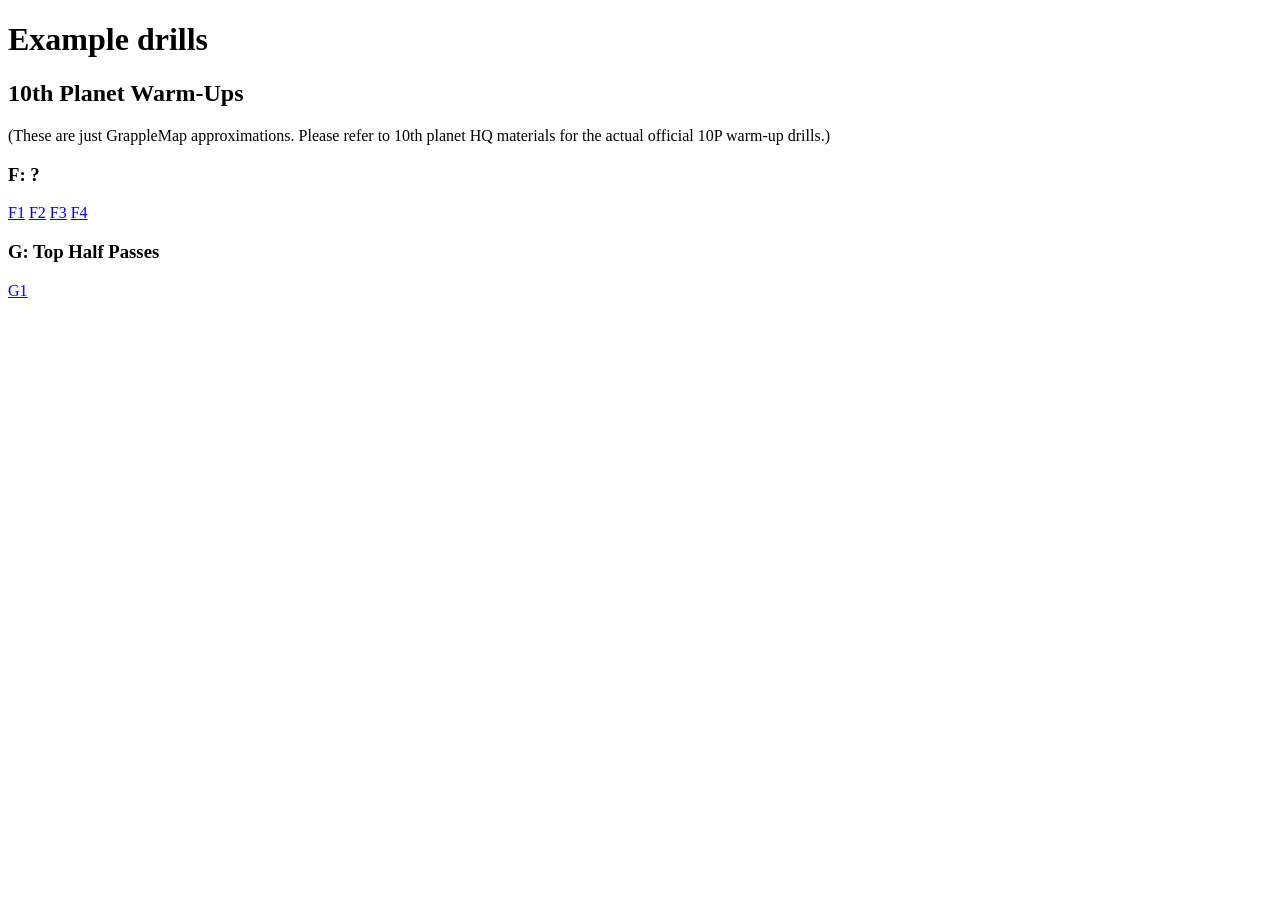
<file: grapplemap-engine/src/example-drills.html>
<!DOCTYPE html>
<html lang='en'>
	<head>
		<title>Example drills</title>
		<meta charset="UTF-8">
	</head>
	<body>
		<h1>Example drills</h1>
		<h2>10th Planet Warm-Ups</h2>
		<p>(These are just GrappleMap approximations. Please refer to
		10th planet HQ materials for the actual official 10P warm-up drills.)</p>

		<h3>F: ?</h3>
		<a href="composer/">F1</a>
		<a href="composer/index.html?26,276,281,86,16,18,19,20,53,34,41">F2</a>
		<a href="composer/index.html?588,24,56,141,162,25,45,589,294,295,298,300,429">F3</a>
		<a href="composer/">F4</a>

		<h3>G: Top Half Passes</h3>
		<a href="composer/index.html?27,133">G1</a>
	</body>
</html>
</file>
